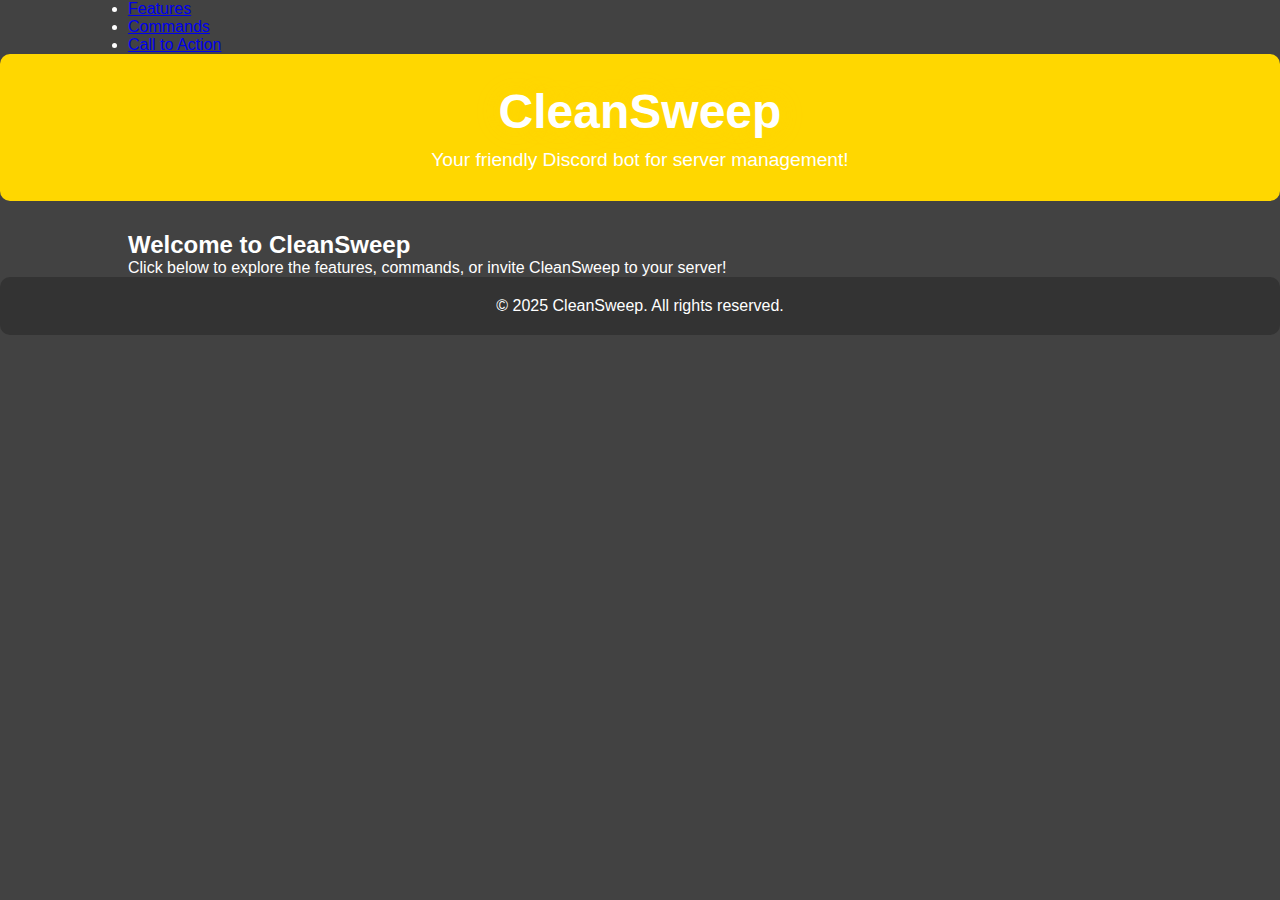
<file: website/index.html>
<!DOCTYPE html>
<html lang="en">
<head>
    <meta charset="UTF-8">
    <meta name="viewport" content="width=device-width, initial-scale=1.0">
    <title>CleanSweep | Your Discord Bot</title>
    <link rel="stylesheet" href="styles.css">
</head>
<body>
    <!-- Navigation Menu -->
    <nav class="navbar">
        <div class="container">
            <ul>
                <li><a href="features.html">Features</a></li>
                <li><a href="commands.html">Commands</a></li>
                <li><a href="cta.html">Call to Action</a></li>
            </ul>
        </div>
    </nav>

    <header>
        <div class="container">
            <h1 class="glow">CleanSweep</h1>
            <p>Your friendly Discord bot for server management!</p>
        </div>
    </header>

    <section class="intro">
        <div class="container">
            <h2>Welcome to CleanSweep</h2>
            <p>Click below to explore the features, commands, or invite CleanSweep to your server!</p>
        </div>
    </section>

    <footer>
        <div class="container">
            <p>&copy; 2025 CleanSweep. All rights reserved.</p>
        </div>
    </footer>
</body>
</html>
</file>
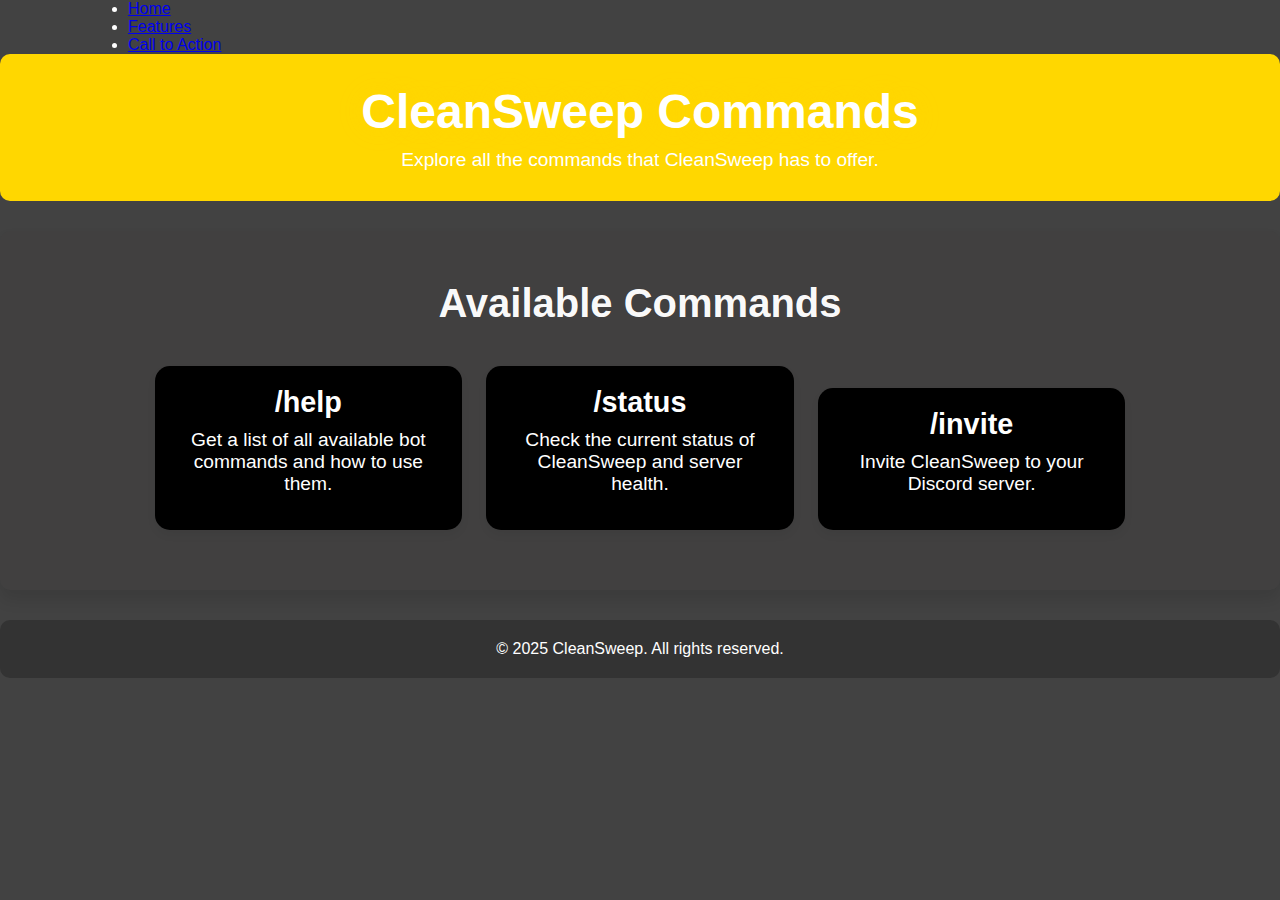
<file: website/commands.html>
<!DOCTYPE html>
<html lang="en">
<head>
    <meta charset="UTF-8">
    <meta name="viewport" content="width=device-width, initial-scale=1.0">
    <title>CleanSweep | Commands</title>
    <link rel="stylesheet" href="styles.css">
</head>
<body>
    <!-- Navigation Menu -->
    <nav class="navbar">
        <div class="container">
            <ul>
                <li><a href="index.html">Home</a></li>
                <li><a href="features.html">Features</a></li>
                <li><a href="cta.html">Call to Action</a></li>
            </ul>
        </div>
    </nav>

    <header>
        <div class="container">
            <h1>CleanSweep Commands</h1>
            <p>Explore all the commands that CleanSweep has to offer.</p>
        </div>
    </header>

    <section class="commands">
        <div class="container">
            <h2>Available Commands</h2>
            <div class="command-item">
                <h3>/help</h3>
                <p>Get a list of all available bot commands and how to use them.</p>
            </div>
            <div class="command-item">
                <h3>/status</h3>
                <p>Check the current status of CleanSweep and server health.</p>
            </div>
            <div class="command-item">
                <h3>/invite</h3>
                <p>Invite CleanSweep to your Discord server.</p>
            </div>
        </div>
    </section>

    <footer>
        <div class="container">
            <p>&copy; 2025 CleanSweep. All rights reserved.</p>
        </div>
    </footer>
</body>
</html>
</file>
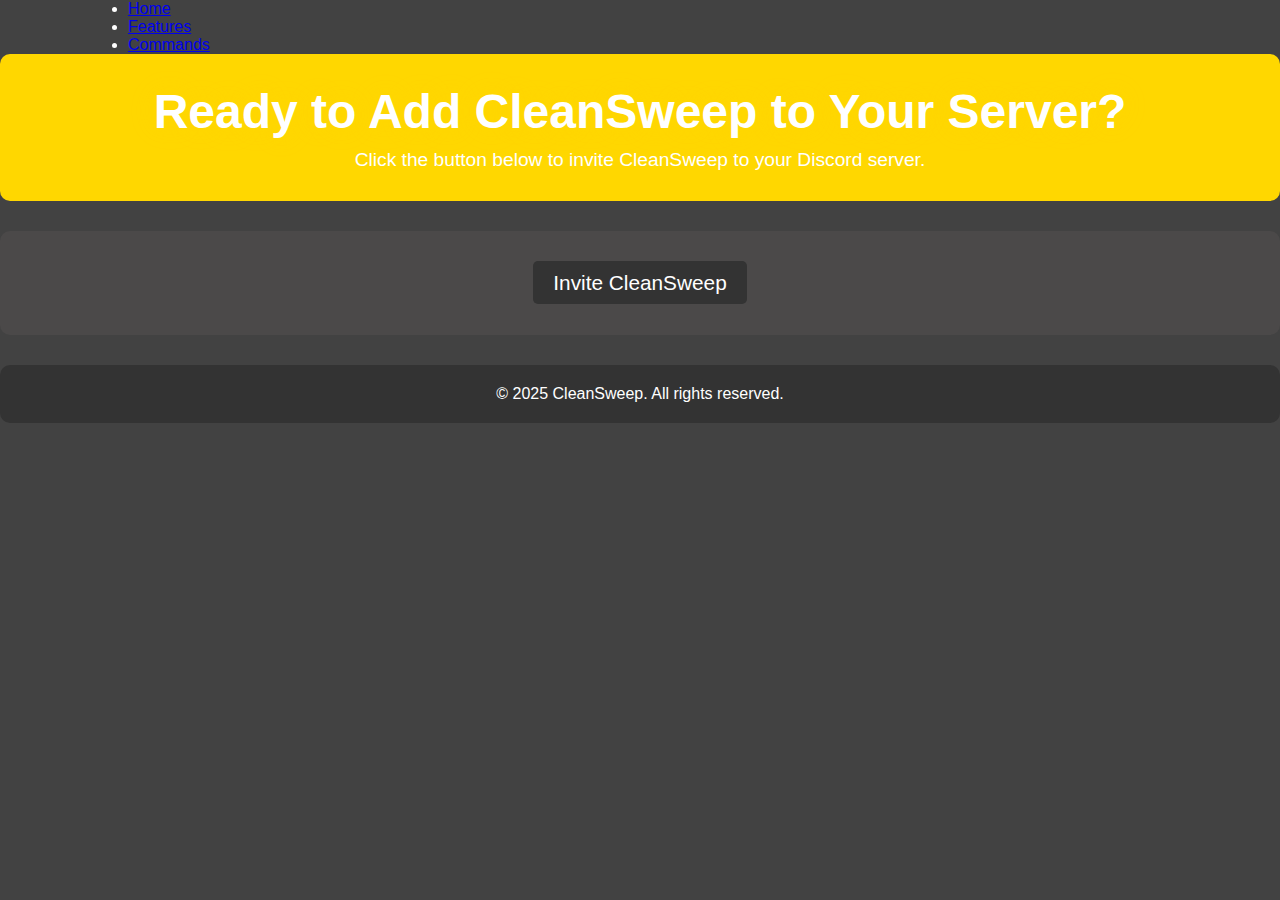
<file: website/cta.html>
<!DOCTYPE html>
<html lang="en">
<head>
    <meta charset="UTF-8">
    <meta name="viewport" content="width=device-width, initial-scale=1.0">
    <title>CleanSweep | Call to Action</title>
    <link rel="stylesheet" href="styles.css">
</head>
<body>
    <!-- Navigation Menu -->
    <nav class="navbar">
        <div class="container">
            <ul>
                <li><a href="index.html">Home</a></li>
                <li><a href="features.html">Features</a></li>
                <li><a href="commands.html">Commands</a></li>
            </ul>
        </div>
    </nav>

    <header>
        <div class="container">
            <h1>Ready to Add CleanSweep to Your Server?</h1>
            <p>Click the button below to invite CleanSweep to your Discord server.</p>
        </div>
    </header>

    <section class="cta">
        <div class="container">
            <a href="https://discord.com/oauth2/authorize?client_id=YOUR_BOT_ID&scope=bot&permissions=PERMISSIONS" class="invite-btn">Invite CleanSweep</a>
        </div>
    </section>

    <footer>
        <div class="container">
            <p>&copy; 2025 CleanSweep. All rights reserved.</p>
        </div>
    </footer>
</body>
</html>
</file>
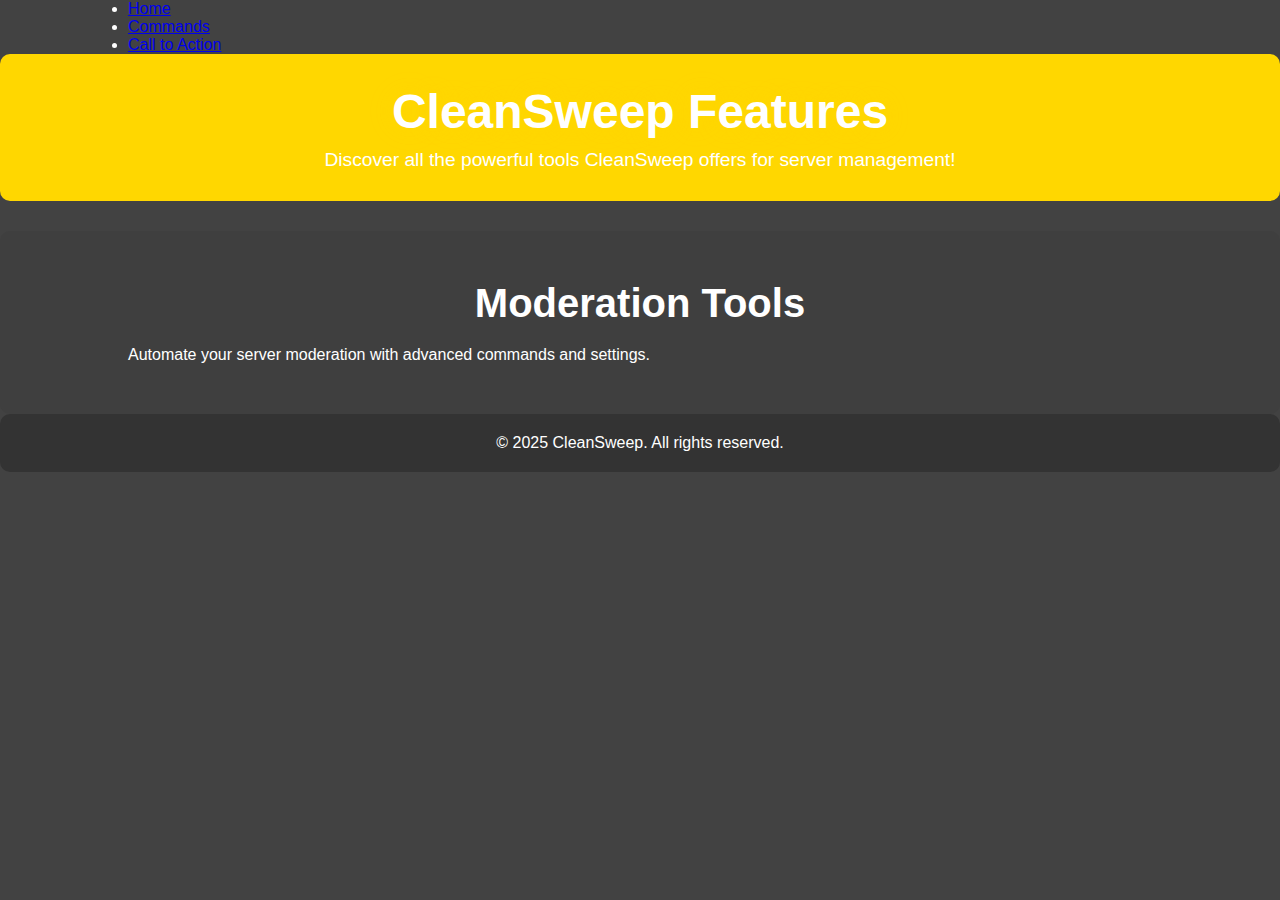
<file: website/features.html>
<!DOCTYPE html>
<html lang="en">
<head>
    <meta charset="UTF-8">
    <meta name="viewport" content="width=device-width, initial-scale=1.0">
    <title>CleanSweep | Features</title>
    <link rel="stylesheet" href="styles.css">
</head>
<body>
    <!-- Navigation Menu -->
    <nav class="navbar">
        <div class="container">
            <ul>
                <li><a href="index.html">Home</a></li>
                <li><a href="commands.html">Commands</a></li>
                <li><a href="cta.html">Call to Action</a></li>
            </ul>
        </div>
    </nav>

    <header>
        <div class="container">
            <h1>CleanSweep Features</h1>
            <p>Discover all the powerful tools CleanSweep offers for server management!</p>
        </div>
    </header>

    <section class="features">
        <div class="container">
            <h2>Moderation Tools</h2>
            <p>Automate your server moderation with advanced commands and settings.</p>
        </div>
    </section>

    <footer>
        <div class="container">
            <p>&copy; 2025 CleanSweep. All rights reserved.</p>
        </div>
    </footer>
</body>
</html>
</file>
<file: website/styles.css>
/* General Reset */
* {
    margin: 0;
    padding: 0;
    box-sizing: border-box;
}

/* Body */
body {
    font-family: Arial, sans-serif;
    background-color: #424242; /* Black background */
    color: #fff; /* White text */
}

/* Banner Image */
.banner img {
    width: 100%;
    height: auto;
    border-radius: 15px;
    margin-bottom: 30px;
}

/* Header */
header {
    background-color: #FFD700;
    color: white;
    padding: 30px 0;
    text-align: center;
    border-radius: 10px; /* Rounded header */
    margin-bottom: 30px; /* Space below the header */
}

header h1 {
    font-size: 3em;
    margin-bottom: 10px;
    text-shadow: 0 0 10px #FFD700, 0 0 20px #FFD700, 0 0 30px #FFD700; /* Glowing effect */
}

header p {
    font-size: 1.2em;
}

/* Container */
.container {
    width: 80%;
    margin: 0 auto;
}

/* Features Section */
.features {
    background-color: #3f3f3f; /* Dark background for feature section */
    padding: 50px 0;
    border-radius: 10px; /* Rounded corners for feature section */
}

.features h2 {
    text-align: center;
    font-size: 2.5em;
    margin-bottom: 20px;
    color: #ffffff; /* Gold color for headings */
}

.feature-item {
    display: inline-block;
    width: 30%;
    text-align: center;
    margin: 20px 1.5%;
    padding: 20px;
    background-color: #000000; /* Dark background for feature boxes */
    border-radius: 15px; /* Rounded corners for each feature box */
    transition: transform 0.3s ease;
}

.feature-item:hover {
    transform: translateY(-5px); /* Hover effect for feature items */
}

.feature-item img {
    border-radius: 10px; /* Round images */
}

/* Centered Feature */
.feature-item.center {
    width: 100%; /* Make the moderation tool feature take full width */
    text-align: center;
}

/* Commands Section */
.commands {
    background-color: #414040; /* Dark background for commands section */
    padding: 50px 0;
    text-align: center;
    border-radius: 10px; /* Rounded corners for the commands section */
    box-shadow: 0px 10px 15px rgba(0, 0, 0, 0.1); /* Soft shadow */
    margin-bottom: 30px;
}

.commands h2 {
    font-size: 2.5em;
    margin-bottom: 30px;
    color: #fffffff8; /* Gold color for headings */
}

.command-item {
    display: inline-block;
    width: 30%;
    padding: 20px;
    margin: 10px;
    background-color: #000000; /* Blue background for command boxes */
    border-radius: 15px; /* Rounded corners for each command box */
    text-align: center;
    box-shadow: 0px 5px 10px rgba(0, 0, 0, 0.05); /* Soft shadow */
    transition: transform 0.3s ease;
}

.command-item:hover {
    transform: translateY(-5px); /* Hover effect for command items */
}

.command-item h3 {
    font-size: 1.8em;
    color: white; /* White color for command titles */
    margin-bottom: 10px;
}

.command-item p {
    font-size: 1.2em;
    margin-bottom: 15px;
}

.command-item button {
    background-color: #FFD700;
    border: none;
    padding: 10px 20px;
    font-size: 1.1em;
    cursor: pointer;
    border-radius: 5px; /* Rounded corners for buttons */
    transition: background-color 0.3s ease;
}

.command-item button:hover {
    background-color: #ffffff; /* Darker shade on hover */
}

/* Call-to-Action Section */
.cta {
    background-color: #4b4949;
    color: white;
    padding: 40px 0;
    text-align: center;
    border-radius: 10px; /* Rounded corners for CTA */
    margin-bottom: 30px;
}

.cta h2 {
    font-size: 2.5em;
    margin-bottom: 20px;
}

.cta p {
    font-size: 1.3em;
    margin-bottom: 20px;
}

.cta .invite-btn {
    background-color: #333;
    color: white;
    font-size: 1.3em;
    padding: 10px 20px;
    text-decoration: none;
    border-radius: 5px; /* Rounded corners for the invite button */
}

.cta .invite-btn:hover {
    background-color: #555; /* Darker shade on hover */
}

/* Footer */
footer {
    background-color: #333;
    color: white;
    padding: 20px 0;
    text-align: center;
    border-radius: 10px; /* Rounded footer */
}

footer p {
    font-size: 1em;
}
</file>
